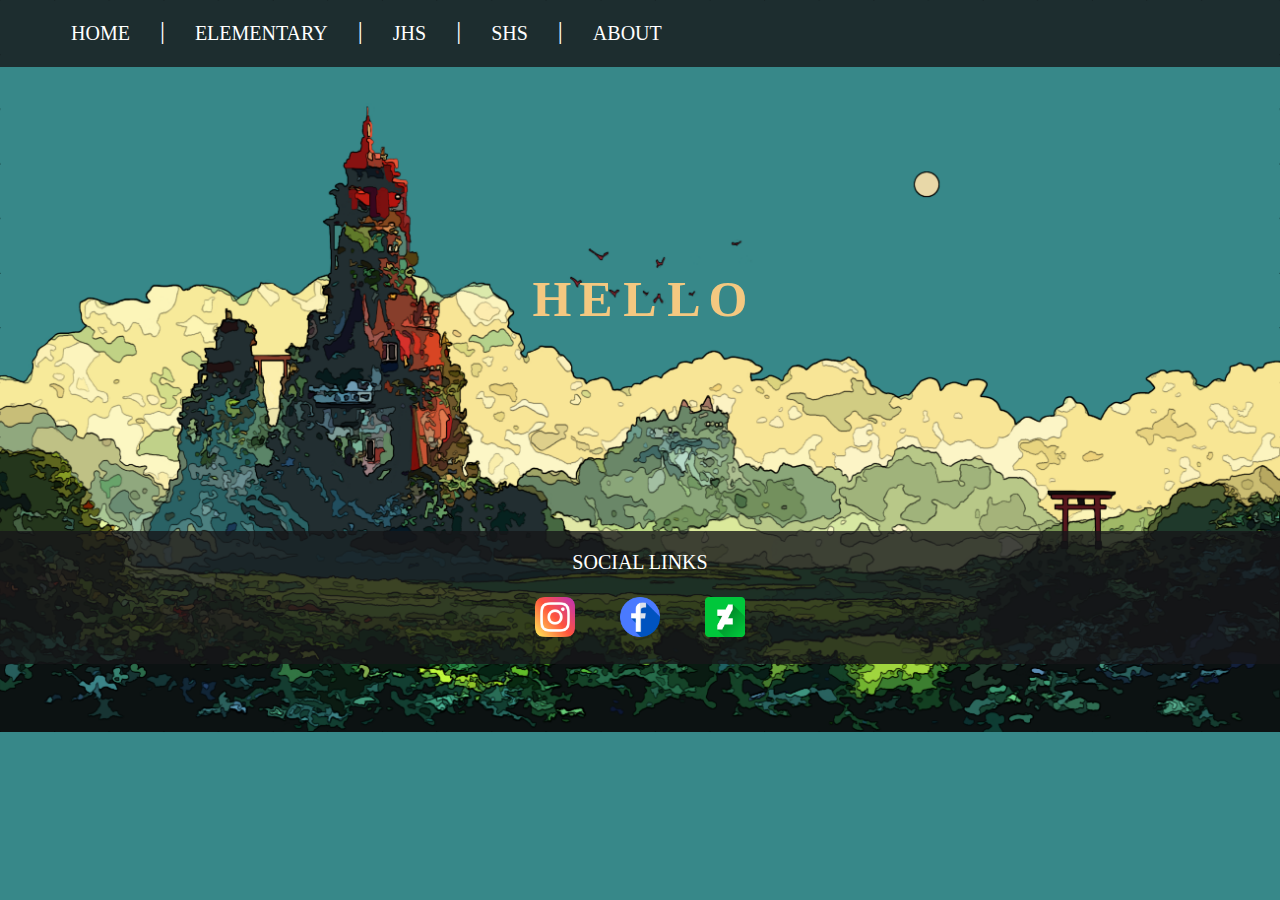
<file: index.html>
<!DOCTYPE html>
<html>
	<head>
		<meta charset="utf-8">
		<meta name="viewport" content="width=device-width, initial-scale=1">
		<link rel="stylesheet" type="text/css" href="stylesheet.css">
		<link rel="icon" type="logo/icon" href="favicon.ico">
		<title> ROSAROSO</title>
	</head>
<!------------------------------------------------------- SPECIFY CSS -------------------------------------------------------------->
	<style type="text/css">
		body {
			text-align: center;
			width: 100%;
			margin: 0px;
			background-attachment: fixed;
			background-size: 100%;
			background-image: url(wallpaper13.png);
			background-repeat: no-repeat;
			background-color: rgba(55,136,137);
		}
	</style>
<!------------------------------------------------------- NAVIGATION -------------------------------------------------------------->
	<body>
		<nav>
			<ul>
				<div class="nav_menu">
					<li class="menu_link"><a href="index.html" target="_self">HOME</a></li>
					<li class="divider">|</li>
					<li class="menu_link"><a href="elementary.html" target="_self">ELEMENTARY</a></li>
					<li class="divider">|</li>
					<li class="menu_link"><a href="jhs.html" target="_self">JHS</a></li>
					<li class="divider">|</li>
					<li class="menu_link"><a href="shs.html" target="_self">SHS</a>
					<li class="divider">|</li>
					<li class="menu_link"><a href="about.html">ABOUT</a></li>
				</div>
			</ul>
		</nav>
<!------------------------------------------------------- CONTENTS -------------------------------------------------------------->	
		<table class="text">
			<tr>
				<th>H</th>
				<th>E</th>
				<th>L</th>
				<th>L</th>
				<th>O</th>
			</tr>
		</table>
<!------------------------------------------------------- FOOTER -------------------------------------------------------------->
		<footer>
			<table id="icons" >
				<caption colspan="3">SOCIAL LINKS</caption>
				<tr>
					<th>
						<a href="https://www.instagram.com/kenezuart/" target="_blank">
							<img class="icon" src="Instagram.png" alt="Instagram">
						</a>
					</th>
					<th>
						<a href="https://www.facebook.com/kenneth.rosh.rosaroso.2850/" target="_blank">
							<img class="icon" src="Facebook.png" alt="Facebook">
						</a>
					</th>
					<th>
						<a href="https://www.deviantart.com/kenezu/" target="_blank">
							<img class="icon" src="DeviantArt.png" alt="DeviantArt">
						</a>
					</th>
				</tr>
			</table>
		</footer>
	</body>
</html>
</file>
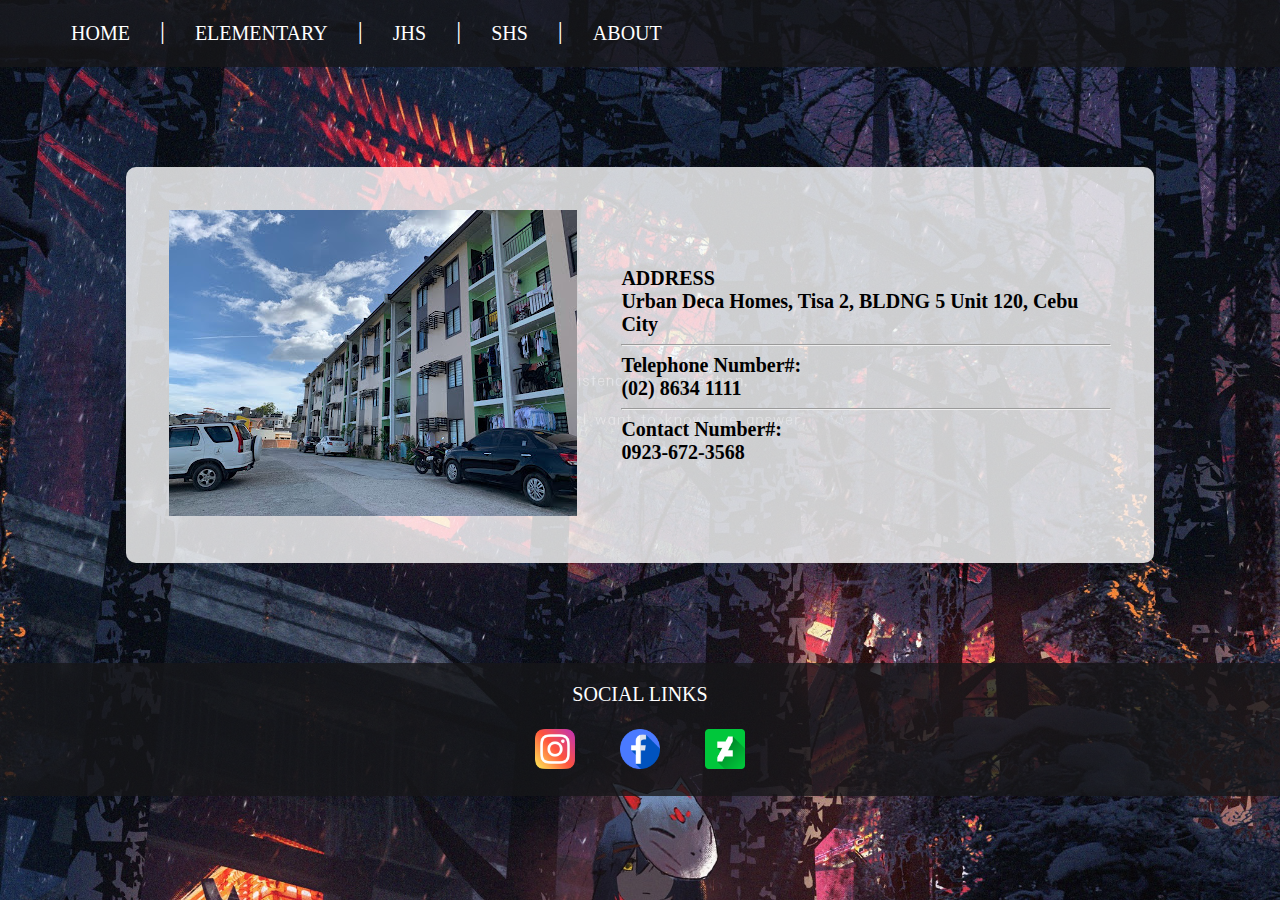
<file: about.html>
<!DOCTYPE html>
<html>
	<head>
		<meta charset="utf-8">
		<meta name="viewport" content="width=device-width, initial-scale=1">
		<link rel="stylesheet" type="text/css" href="stylesheet.css">
		<link rel="icon" type="logo/icon" href="favicon.ico">
		<title> ROSAROSO</title>
	</head>
<!------------------------------------------------------- SPECIFY CSS -------------------------------------------------------------->
	<style type="text/css">
		body {
			width: 100%;
			margin: 0px;
			background-attachment: fixed;
			background-size: 100%;
			background-image: url(Wallpaper10.jpg);
			background-repeat: no-repeat;
			background-color: rgba(55,136,137);
		}
	</style>
<!------------------------------------------------------- NAVIGATION -------------------------------------------------------------->
	<body class="about">
		<nav>
			<ul>
				<div class="nav_menu">
					<li class="menu_link"><a href="index.html" target="_self">HOME</a></li>
					<li class="divider">|</li>
					<li class="menu_link"><a href="elementary.html" target="_self">ELEMENTARY</a></li>
					<li class="divider">|</li>
					<li class="menu_link"><a href="jhs.html" target="_self">JHS</a></li>
					<li class="divider">|</li>
					<li class="menu_link"><a href="shs.html" target="_self">SHS</a>
					<li class="divider">|</li>
					<li class="menu_link"><a href="about.html">ABOUT</a></li>
				</div>
			</ul>
		</nav>
<!------------------------------------------------------- CONTENTS -------------------------------------------------------------->
		<div class="content">
			<table class="address">
				<tr>
					<th><img class="map" src="blob.jpg"></th>
					<th class="address_info">
						<ul class="info">
							<li>ADDRESS</li>
							<li>Urban Deca Homes, Tisa 2, BLDNG 5 Unit 120, Cebu City</li>
							<hr>
							<li>Telephone Number#:</li>
							<li>(02) 8634 1111</li>
							<hr>
							<li>Contact Number#:</li>
							<li>0923-672-3568</li>
						</ul>
					</th>
				</tr>
			</table>
		</div>
<!------------------------------------------------------- FOOTER -------------------------------------------------------------->
		<footer>
			<table id="icons" >
				<caption id="socials" colspan="3">SOCIAL LINKS</caption>
				<tr>
					<th>
						<a href="https://www.instagram.com/kenezuart/" target="_blank">
							<img class="icon" src="Instagram.png" alt="Instagram">
						</a>
					</th>
					<th>
						<a href="https://www.facebook.com/kenneth.rosh.rosaroso.2850/" target="_blank">
							<img class="icon" src="Facebook.png" alt="Facebook">
						</a>
					</th>
					<th>
						<a href="https://www.deviantart.com/kenezu/" target="_blank">
							<img class="icon" src="DeviantArt.png" alt="DeviantArt">
						</a>
					</th>
				</tr>
			</table>
		</footer>
	</body>
</html>
</file>
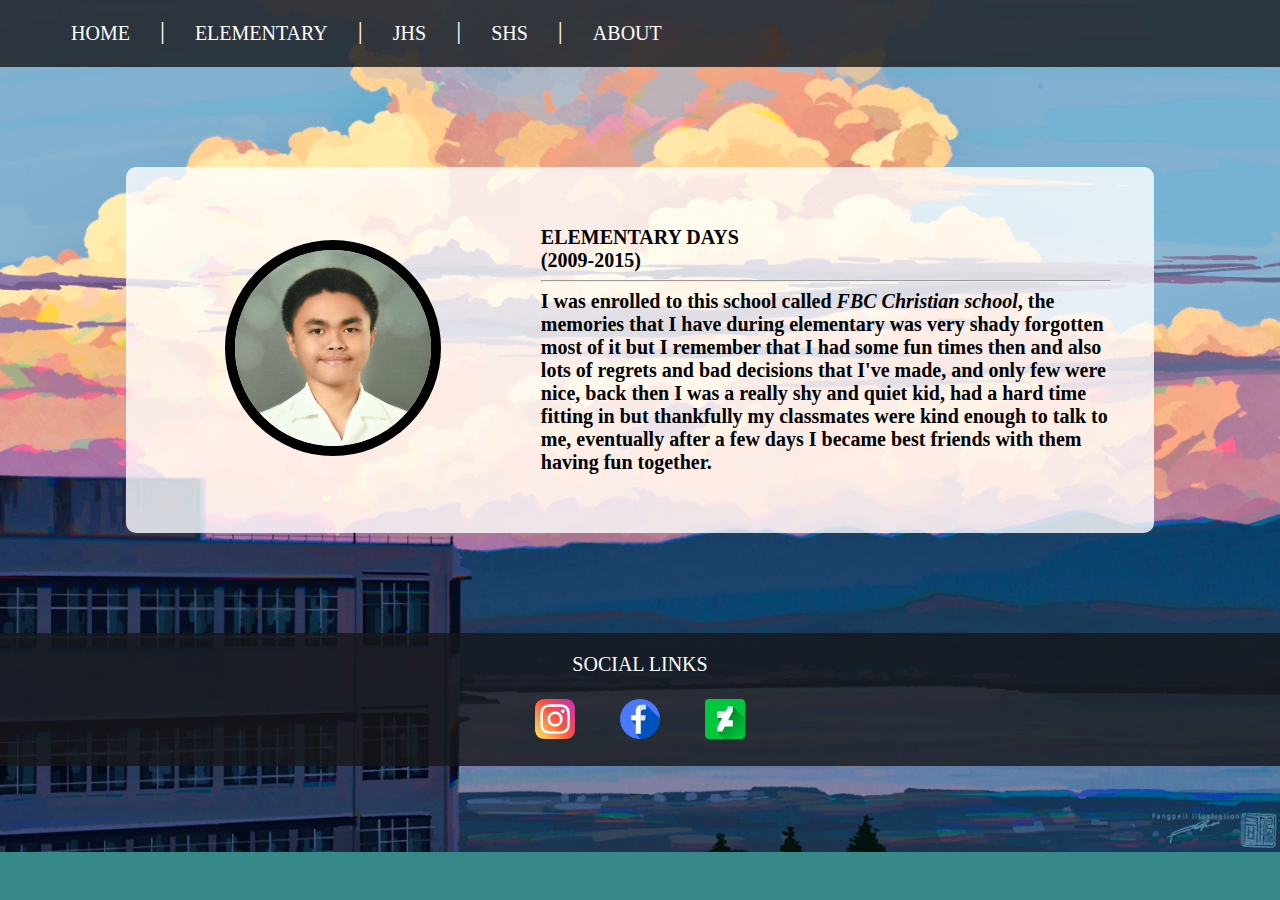
<file: elementary.html>
<!DOCTYPE html>
<html>
	<head>
		<meta charset="utf-8">
		<meta name="viewport" content="width=device-width, initial-scale=1">
		<link rel="stylesheet" type="text/css" href="stylesheet.css">
		<link rel="icon" type="logo/icon" href="favicon.ico">
		<title> ROSAROSO</title>
	</head>
<!------------------------------------------------------- SPECIFY CSS -------------------------------------------------------------->
	<style type="text/css">
		body {
			width: 100%;
			margin: 0px;
			background-attachment: fixed;
			background-size: 100%;
			background-image: url(Wallpaper09.jpg);
			background-repeat: no-repeat;
			background-color: rgba(55,136,137);
		}
	</style>
<!------------------------------------------------------- NAVIGATION -------------------------------------------------------------->
	<body>
		<nav>
			<ul>
				<div class="nav_menu">
					<li class="menu_link"><a href="index.html" target="_self">HOME</a></li>
					<li class="divider">|</li>
					<li class="menu_link"><a href="elementary.html" target="_self">ELEMENTARY</a></li>
					<li class="divider">|</li>
					<li class="menu_link"><a href="jhs.html" target="_self">JHS</a></li>
					<li class="divider">|</li>
					<li class="menu_link"><a href="shs.html" target="_self">SHS</a>
					<li class="divider">|</li>
					<li class="menu_link"><a href="about.html">ABOUT</a></li>
				</div>
			</ul>
		</nav>
<!------------------------------------------------------- CONTENTS -------------------------------------------------------------->
		<div class="content">
			<table class="address">
				<tr>
					<th><img id="profile" src="5.png"></th>
					<th class="address_info">
						<ul class="info">
							<li>ELEMENTARY DAYS</li>
							<li>(2009-2015)</li>
							<hr>
							<li>
								I was enrolled to this school called<em><b> FBC Christian school</b></em>, 
								the memories that I have during elementary was very shady forgotten most of 
								it but I remember that I had some fun times then and also lots of regrets and 
								bad decisions that I've made, and only few were nice, back then I was a really 
								shy and quiet kid, had a hard time fitting in but thankfully my classmates were 
								kind enough to talk to me, eventually after a few days I became best friends 
								with them having fun together.
							</li>
						</ul>
					</th>
				</tr>
			</table>
		</div>
<!------------------------------------------------------- FOOTER ---------------------------------------------------------->
		<footer>
			<table id="icons" >
				<caption id="socials" colspan="3">SOCIAL LINKS</caption>
				<tr>
					<th>
						<a href="https://www.instagram.com/kenezuart/" target="_blank">
							<img class="icon" src="Instagram.png" alt="Instagram">
						</a>
					</th>
					<th>
						<a href="https://www.facebook.com/kenneth.rosh.rosaroso.2850/" target="_blank">
							<img class="icon" src="Facebook.png" alt="Facebook">
						</a>
					</th>
					<th>
						<a href="https://www.deviantart.com/kenezu/" target="_blank">
							<img class="icon" src="DeviantArt.png" alt="DeviantArt">
						</a>
					</th>
				</tr>
			</table>
		</footer>
	</body>
</html>
</file>
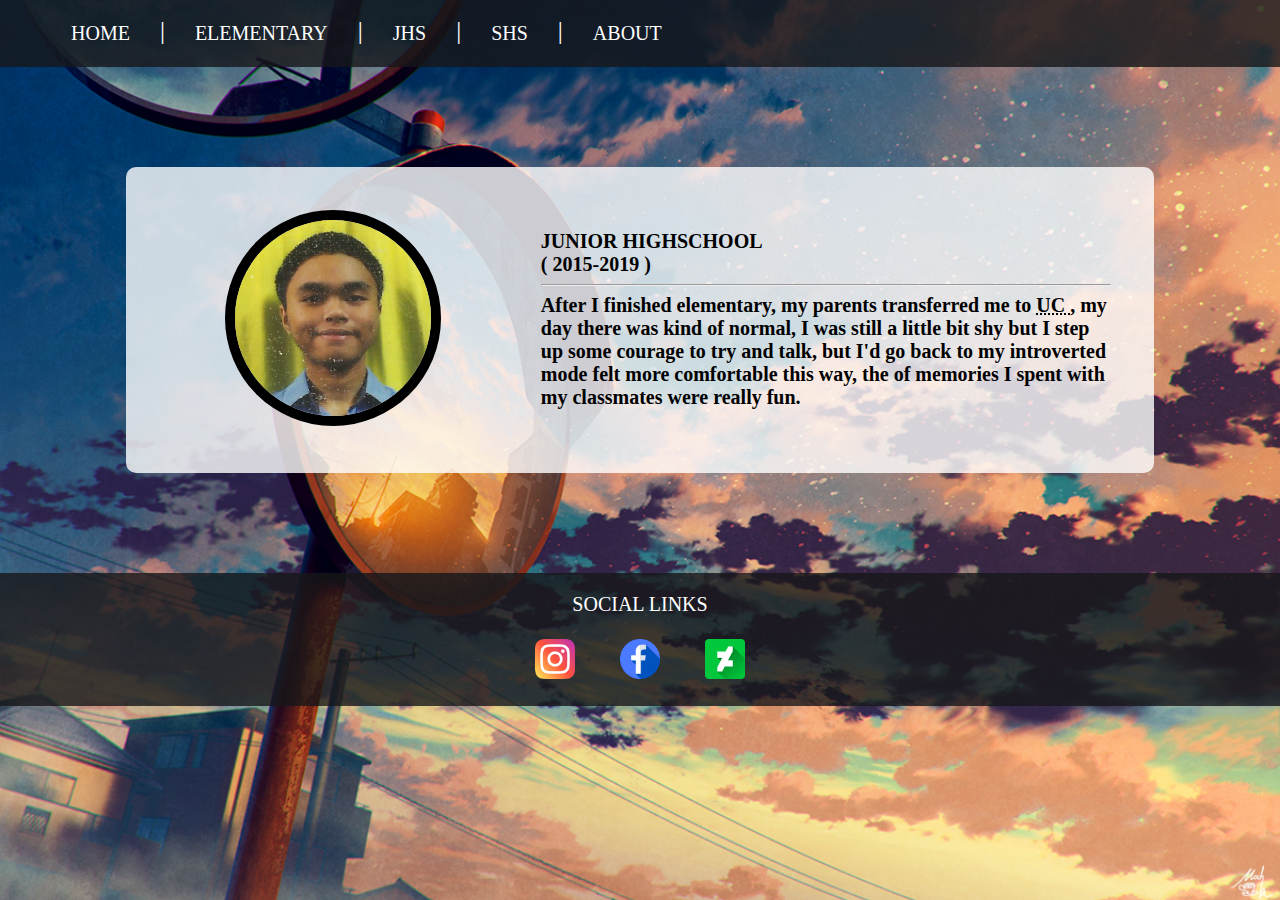
<file: jhs.html>
<!DOCTYPE html>
<html>
	<head>
		<meta charset="utf-8">
		<meta name="viewport" content="width=device-width, initial-scale=1">
		<link rel="stylesheet" type="text/css" href="stylesheet.css">
		<link rel="icon" type="logo/icon" href="favicon.ico">
		<title> ROSAROSO</title>
	</head>
<!------------------------------------------------------- SPECIFY CSS -------------------------------------------------------------->
	<style type="text/css">
		body {
			width: 100%;
			margin: 0px;
			background-attachment: fixed;
			background-size: 100%;
			background-image: url(Wallpaper01.jpg);
			background-repeat: no-repeat;
			background-color: rgba(55,136,137);
		}
	</style>
<!------------------------------------------------------- NAVIGATION -------------------------------------------------------------->
	<body>
		<nav>
			<ul>
				<div class="nav_menu">
					<li class="menu_link"><a href="index.html" target="_self">HOME</a></li>
					<li class="divider">|</li>
					<li class="menu_link"><a href="elementary.html" target="_self">ELEMENTARY</a></li>
					<li class="divider">|</li>
					<li class="menu_link"><a href="jhs.html" target="_self">JHS</a></li>
					<li class="divider">|</li>
					<li class="menu_link"><a href="shs.html" target="_self">SHS</a>
					<li class="divider">|</li>
					<li class="menu_link"><a href="about.html">ABOUT</a></li>
				</div>
			</ul>
		</nav>
<!------------------------------------------------------- CONTENTS -------------------------------------------------------------->
		<div class="content">
			<table class="address">
				<tr>
					<th><img id="profile" src="4.png"></th>
					<th class="address_info">
						<ul class="info">
							<li>JUNIOR HIGHSCHOOL</li>
							<li>( 2015-2019 )</li>
							<hr>
							<li>
								After I finished elementary, my parents transferred me to <b><abbr title="University of Cebu"> UC </abbr></b>, my day there was kind of normal, I was still a little bit shy but I step up some courage to try and talk, but I'd go back to my introverted mode felt more comfortable this way, the of memories I spent with my classmates were really fun.
							</li>
						</ul>
					</th>
				</tr>
			</table>
		</div>
<!------------------------------------------------------- FOOTER -------------------------------------------------------------->
		<footer>
			<table id="icons" >
				<caption id="socials" colspan="3">SOCIAL LINKS</caption>
				<tr>
					<th>
						<a href="https://www.instagram.com/kenezuart/" target="_blank">
							<img class="icon" src="Instagram.png" alt="Instagram">
						</a>
					</th>
					<th>
						<a href="https://www.facebook.com/kenneth.rosh.rosaroso.2850/" target="_blank">
							<img class="icon" src="Facebook.png" alt="Facebook">
						</a>
					</th>
					<th>
						<a href="https://www.deviantart.com/kenezu/" target="_blank">
							<img class="icon" src="DeviantArt.png" alt="DeviantArt">
						</a>
					</th>
				</tr>
			</table>
		</footer>
	</body>
</html>
</file>
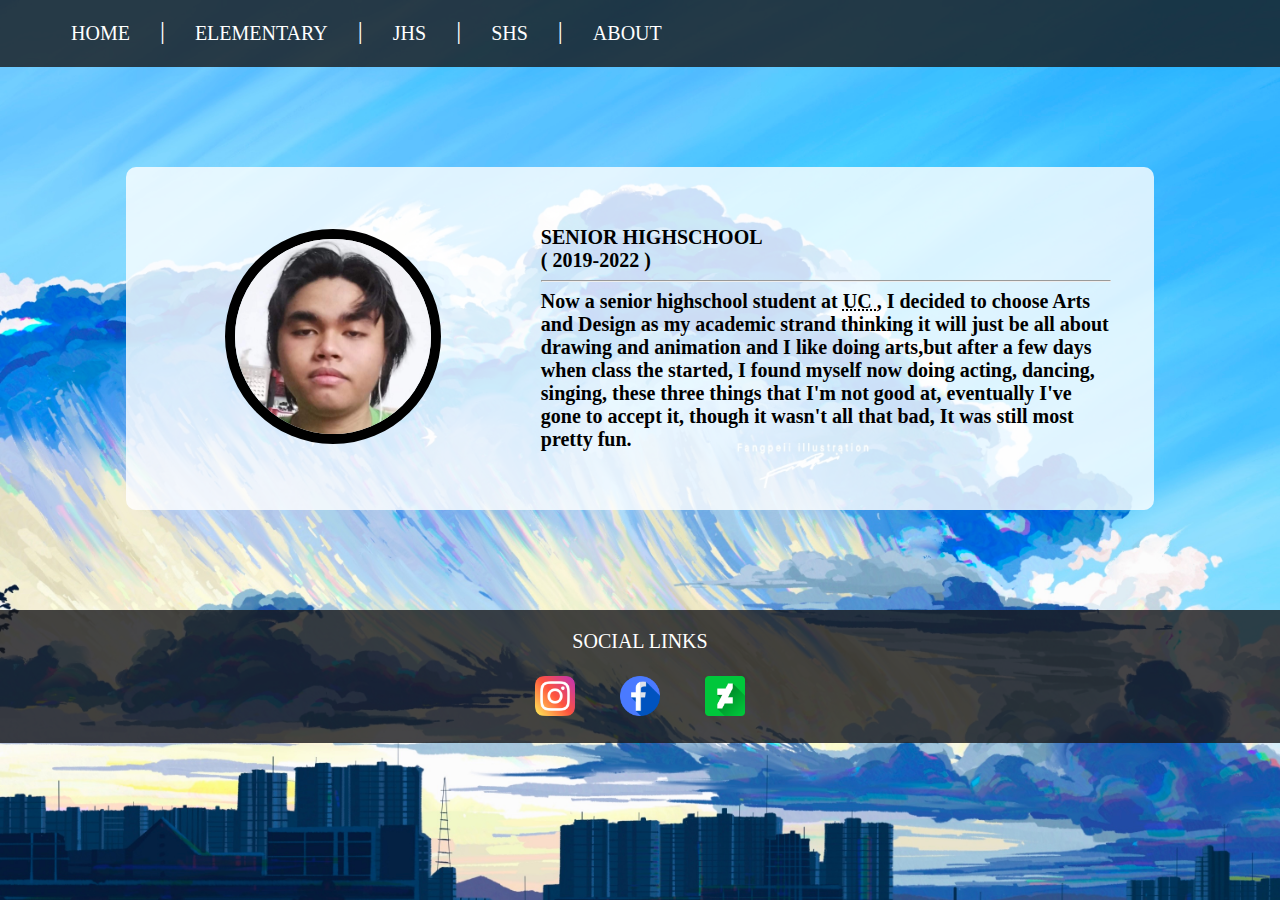
<file: shs.html>
<!DOCTYPE html>
<html>
	<head>
		<meta charset="utf-8">
		<meta name="viewport" content="width=device-width, initial-scale=1">
		<link rel="stylesheet" type="text/css" href="stylesheet.css">
		<link rel="icon" type="logo/icon" href="favicon.ico">
		<title> ROSAROSO</title>
	</head>
<!------------------------------------------------------- SPECIFY CSS -------------------------------------------------------------->
	<style type="text/css">
		body {
			width: 100%;
			margin: 0px;
			background-attachment: fixed;
			background-size: 100%;
			background-image: url(Wallpaper08.jpg);
			background-repeat: no-repeat;
			background-color: rgba(55,136,137);
		}	
	</style>
<!------------------------------------------------------- NAVIGATION -------------------------------------------------------------->	
	<body class="shs">
		<nav>
			<ul>
				<div class="nav_menu">
					<li class="menu_link"><a href="index.html" target="_self">HOME</a></li>
					<li class="divider">|</li>
					<li class="menu_link"><a href="elementary.html" target="_self">ELEMENTARY</a></li>
					<li class="divider">|</li>
					<li class="menu_link"><a href="jhs.html" target="_self">JHS</a></li>
					<li class="divider">|</li>
					<li class="menu_link"><a href="shs.html" target="_self">SHS</a>
					<li class="divider">|</li>
					<li class="menu_link"><a href="about.html">ABOUT</a></li>
				</div>
			</ul>
		</nav>
<!------------------------------------------------------- CONTENTS -------------------------------------------------------------->
		<div class="content">
			<table class="address">
				<tr>
					<th><img id="profile" src="3.jpg"></th>
					<th class="address_info">
						<ul class="info">
							<li>SENIOR HIGHSCHOOL</li>
							<li>( 2019-2022 )</li>
							<hr>
							<li>
								Now a senior highschool student at <b><abbr title="University of Cebu"> UC </abbr></b>, 
								I decided to choose<b> Arts and Design </b>as my academic strand thinking it will just 
								be all about drawing and animation and I like doing arts,but after a few days when 
								class the started, I found myself now doing acting, dancing, singing, these three 
								things that I'm not good at, eventually I've gone to accept it, though it wasn't all 
								that bad, It was still most pretty fun.
							</li>
						</ul>
					</th>
				</tr>
			</table>
		</div>
<!------------------------------------------------------- FOOTER ---------------------------------------------------------->
		<footer>
			<table id="icons" >
				<caption id="socials" colspan="3">SOCIAL LINKS</caption>
				<tr>
					<th>
						<a href="https://www.instagram.com/kenezuart/" target="_blank">
							<img class="icon" src="Instagram.png" alt="Instagram">
						</a>
					</th>
					<th>
						<a href="https://www.facebook.com/kenneth.rosh.rosaroso.2850/" target="_blank">
							<img class="icon" src="Facebook.png" alt="Facebook">
						</a>
					</th>
					<th>
						<a href="https://www.deviantart.com/kenezu/" target="_blank">
							<img class="icon" src="DeviantArt.png" alt="DeviantArt">
						</a>
					</th>
				</tr>
			</table>
		</footer>
	</body>
</html>
</file>
<file: stylesheet.css>
/*===================================== GENERAL CSS ==========================================*/
/*===================================== NAVIGATION ==========================================*/

nav li {
	list-style: none;
}

.nav_menu .divider {
	color: white;
	font-size: 25px;
	text-align: center;
}

nav {
	text-decoration: none;
	font-family: calibri light;
	margin-bottom: 100px;
	padding: 1px;
	background-color: rgb(22, 23, 25, 0.8);
}

.nav_menu a {
	text-decoration: none;
 	color: white;
}

.nav_menu {
	display: flex;
	flex-wrap: wrap;
	font-size: 20px;
	list-style: none;
}

.nav_menu .menu_link:hover {
	background-color: #7d8594;
	border-radius: 10px;
	transition: 0.3s;
}

.nav_menu .menu_link {
	padding: 5px 30px;
}


/*======================================= TEXT ==========================================*/
.text {
	text-align: center;
	font-family: bahnschrift;
	font-size: 50px;
	color: rgb(244, 200, 128);
	margin: auto;
	margin-top: 200px;
	margin-bottom: 200px;
}

.text th:hover {
	font-size: 30px;
	color: #3c3830;
	transform: 100vh;
	transition: 0.4s;
}

.content {
	width: 74%;
	padding: 40px;
	margin: auto;
	border-radius: 10px;
	background-color: rgb(255, 255, 255, 0.8);
}

.content .address {
	margin: 0 auto;
	width: 100%;
	padding: 0px;
}

.content #profile {
	width: 60%;
	border-radius: 50%;
	border: 10px solid black;
}

.content .address_info {
	width: 65%;
	text-align: left;
	font-family: calibri light;
}

.content li {
	list-style: none;
	font-size: 20px;
}
/*======================================= FOOTER ==========================================*/

footer {
	
	width: 100%;
	margin-top: 100px;
	padding-top: 20px;
	padding-bottom: 20px;
	background-color: rgba(22, 23, 25, 0.8);
}

/*======================================= ICON ==========================================*/

caption {
	font-family: calibri light;
	text-align: center;
	font-size: 20px;
	color: white;
	padding-bottom: 20px;
}

#icons {
	width: 20%;
	margin: auto;
}

th {
	width: 40px;
	height: 40px;
}

.icon {
	width: 40px;
	height: 40px;
}

.icon:hover {
	width: 30px;
	height: 30px;	
}
</file>
